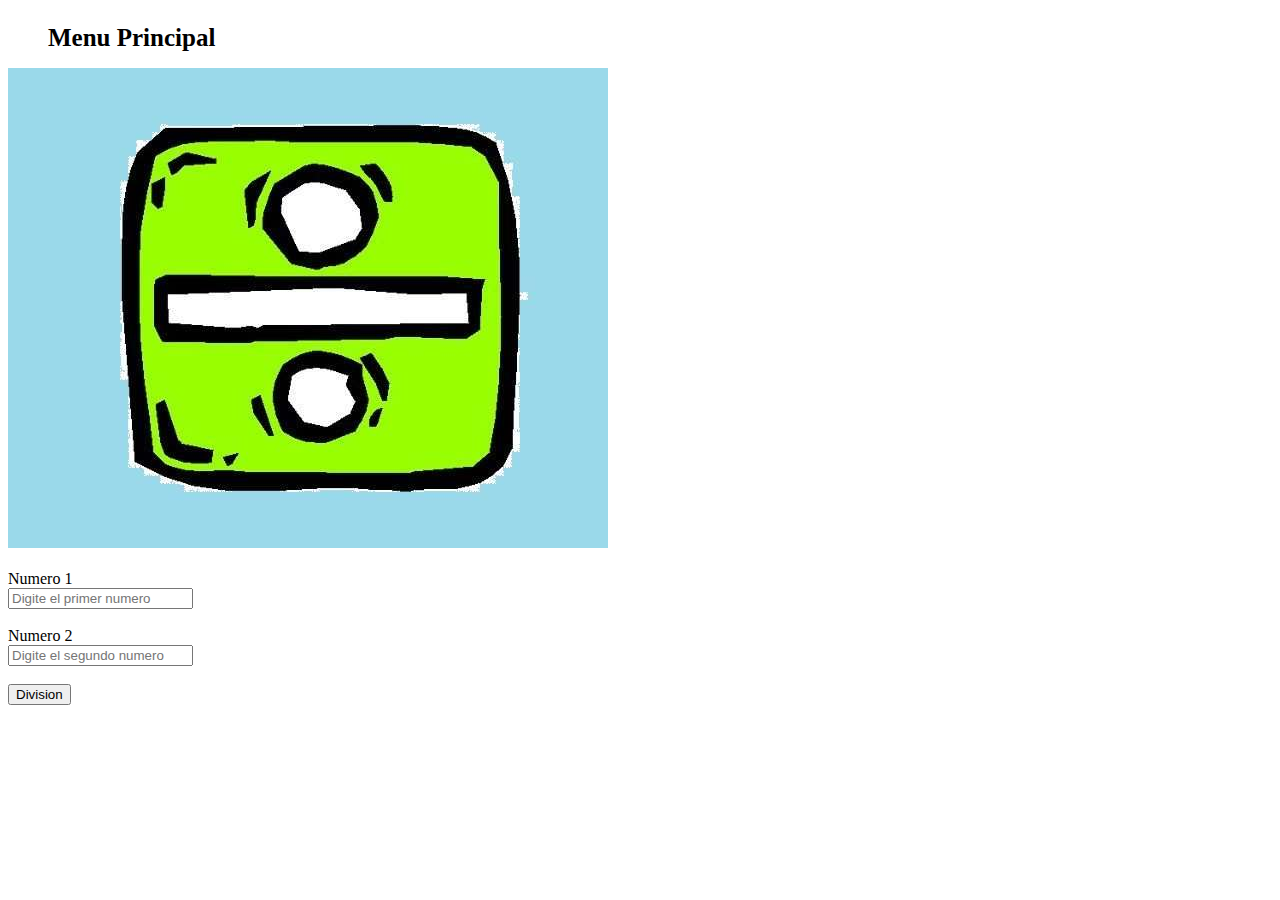
<file: Calculadora/Vistas/division.html>
<link href="https://cdn.jsdelivr.net/npm/bootstrap@5.0.2/dist/css/bootstrap.min.css" rel="stylesheet" integrity="sha384-EVSTQN3/azprG1Anm3QDgpJLIm9Nao0Yz1ztcQTwFspd3yD65VohhpuuCOmLASjC" crossorigin="anonymous">
<!DOCTYPE html>
<html lang="en">
<head>
    <meta charset="UTF-8">
    <meta http-equiv="X-UA-Compatible" content="IE=edge">
    <meta name="viewport" content="width=device-width, initial-scale=1.0">
    <link rel="stylesheet" href="../estilos/estilo.css">
    <title>Division</title>
</head>
<body>
    <ul>
        <li><a href="../index.html">Menu Principal</a></li>
    </ul>
        <div class="card" style="width: 18rem;">
            <img src="../img/division.jpg" class="card-img-top" alt="...">
            <div class="card-body">
              <h5 class="card-title"></h5>
              <form method="POST" action="../Consultas/Division.php">
                <label>Numero 1</label><br>
                <input type="" name="numero1" required placeholder="Digite el primer numero"><br>
                <br>
                <label>Numero 2</label><br>
                <input type="" name="numero2" required placeholder="Digite el segundo numero"><br>
                <br>
                <input type="submit" value="Division">
              <p class="card-text">
    </form>
</body>
</html>
</file>
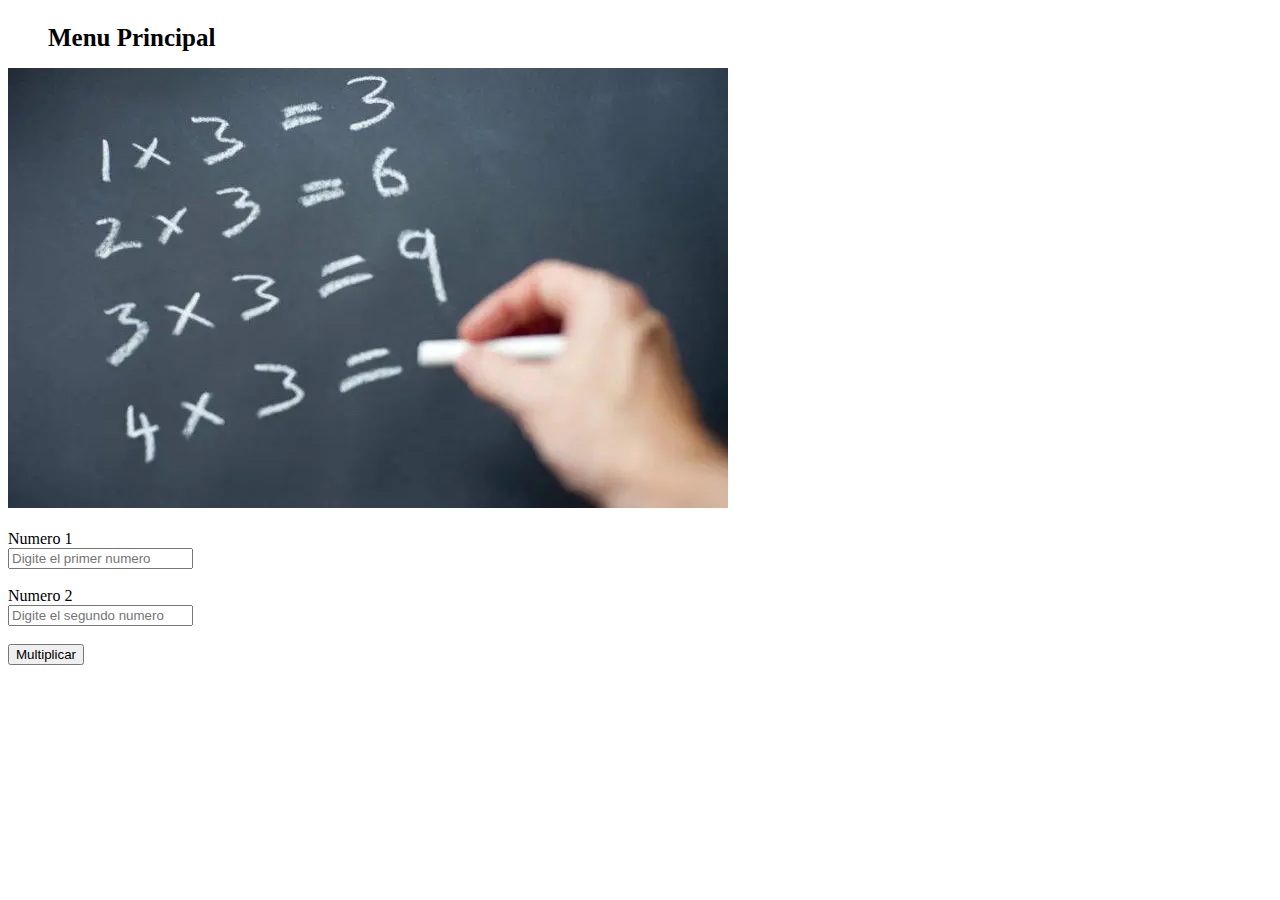
<file: Calculadora/Vistas/multiplicacion.html>
<link href="https://cdn.jsdelivr.net/npm/bootstrap@5.0.2/dist/css/bootstrap.min.css" rel="stylesheet" integrity="sha384-EVSTQN3/azprG1Anm3QDgpJLIm9Nao0Yz1ztcQTwFspd3yD65VohhpuuCOmLASjC" crossorigin="anonymous">
<!DOCTYPE html>
<html lang="en">
<head>
    <meta charset="UTF-8">
    <meta http-equiv="X-UA-Compatible" content="IE=edge">
    <meta name="viewport" content="width=device-width, initial-scale=1.0">
    <link rel="stylesheet" href="../estilos/estilo.css">
    <title>Multiplicacion</title>
</head>
<body>
    <ul>
        <li><a href="../index.html">Menu Principal</a></li>
    </ul>



        <div class="card" style="width: 18rem;">
            <img src="../img/multiplicacion.jpg" class="card-img-top" alt="...">
            <div class="card-body">
              <h5 class="card-title"></h5>
              <form method="POST" action="../Consultas/Multiplicacion.php">
                <label>Numero 1</label><br>
                <input type="" name="numero1" required placeholder="Digite el primer numero"><br>
                <br>
                <label>Numero 2</label><br>
                <input type="" name="numero2" required placeholder="Digite el segundo numero"><br>
                <br>
                <input type="submit" value="Multiplicar">
              <p class="card-text">
    </form>
</body>
</html>
</file>
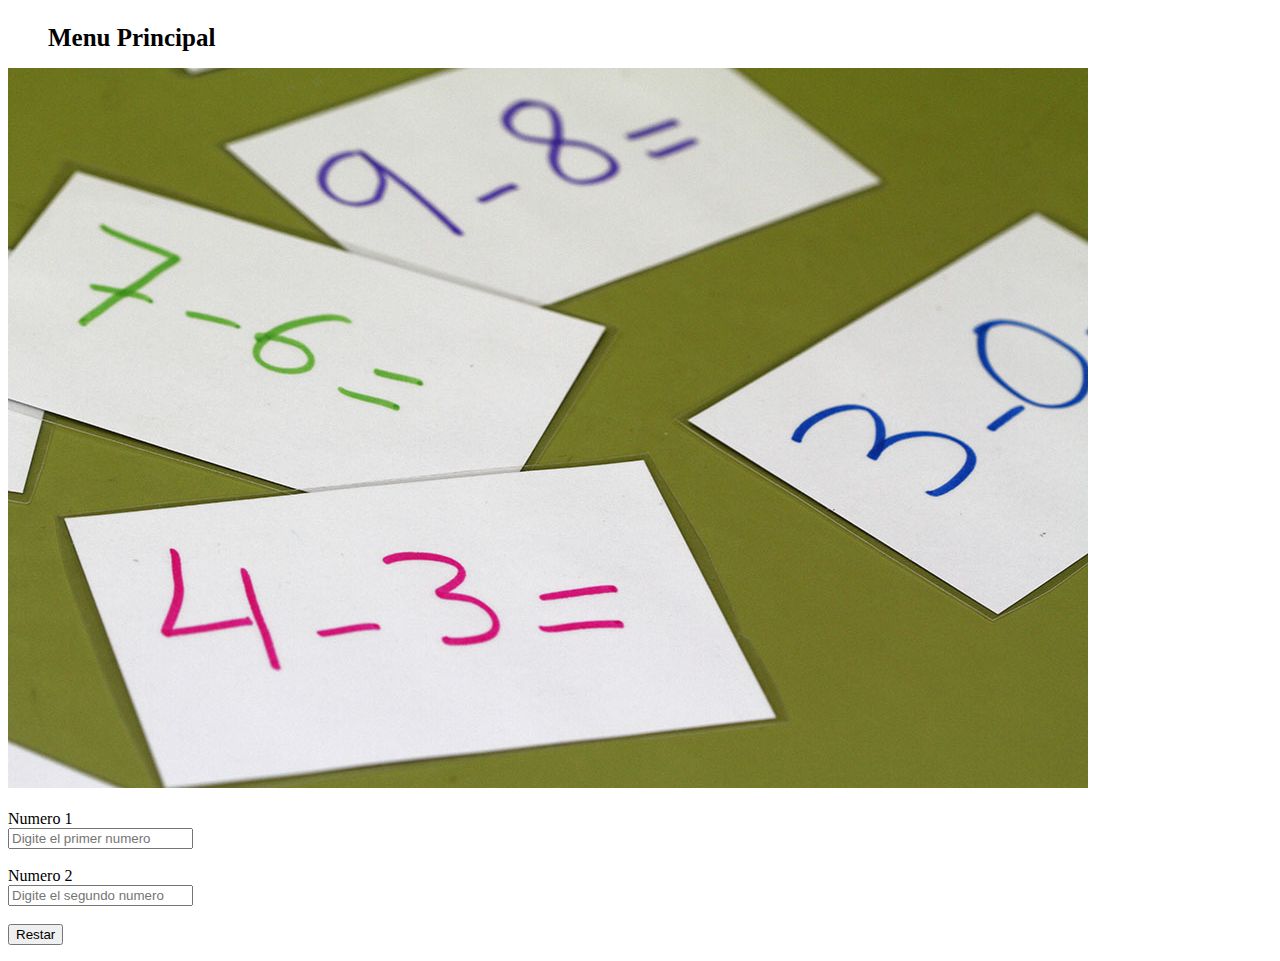
<file: Calculadora/Vistas/resta.html>
<link href="https://cdn.jsdelivr.net/npm/bootstrap@5.0.2/dist/css/bootstrap.min.css" rel="stylesheet" integrity="sha384-EVSTQN3/azprG1Anm3QDgpJLIm9Nao0Yz1ztcQTwFspd3yD65VohhpuuCOmLASjC" crossorigin="anonymous">
<!DOCTYPE html>
<html lang="en">
<head>
    <meta charset="UTF-8">
    <meta http-equiv="X-UA-Compatible" content="IE=edge">
    <meta name="viewport" content="width=device-width, initial-scale=1.0">
    <link rel="stylesheet" href="../estilos/estilo.css">
    <title>Resta</title>
</head>
<body>
    <ul>
        <li><a href="../index.html">Menu Principal</a></li>
    </ul>



        <div class="card" style="width: 18rem;">
            <img src="../img/resta.jpg" class="card-img-top" alt="...">
            <div class="card-body">
              <h5 class="card-title"></h5>
              <form method="POST" action="../Consultas/Resta.php">
                <label>Numero 1</label><br>
                <input type="" name="numero1" required placeholder="Digite el primer numero"><br>
                <br>
                <label>Numero 2</label><br>
                <input type="" name="numero2" required placeholder="Digite el segundo numero"><br>
                <br>
                <input type="submit" value="Restar">
              <p class="card-text">
    </form>
</body>
</html>
</file>
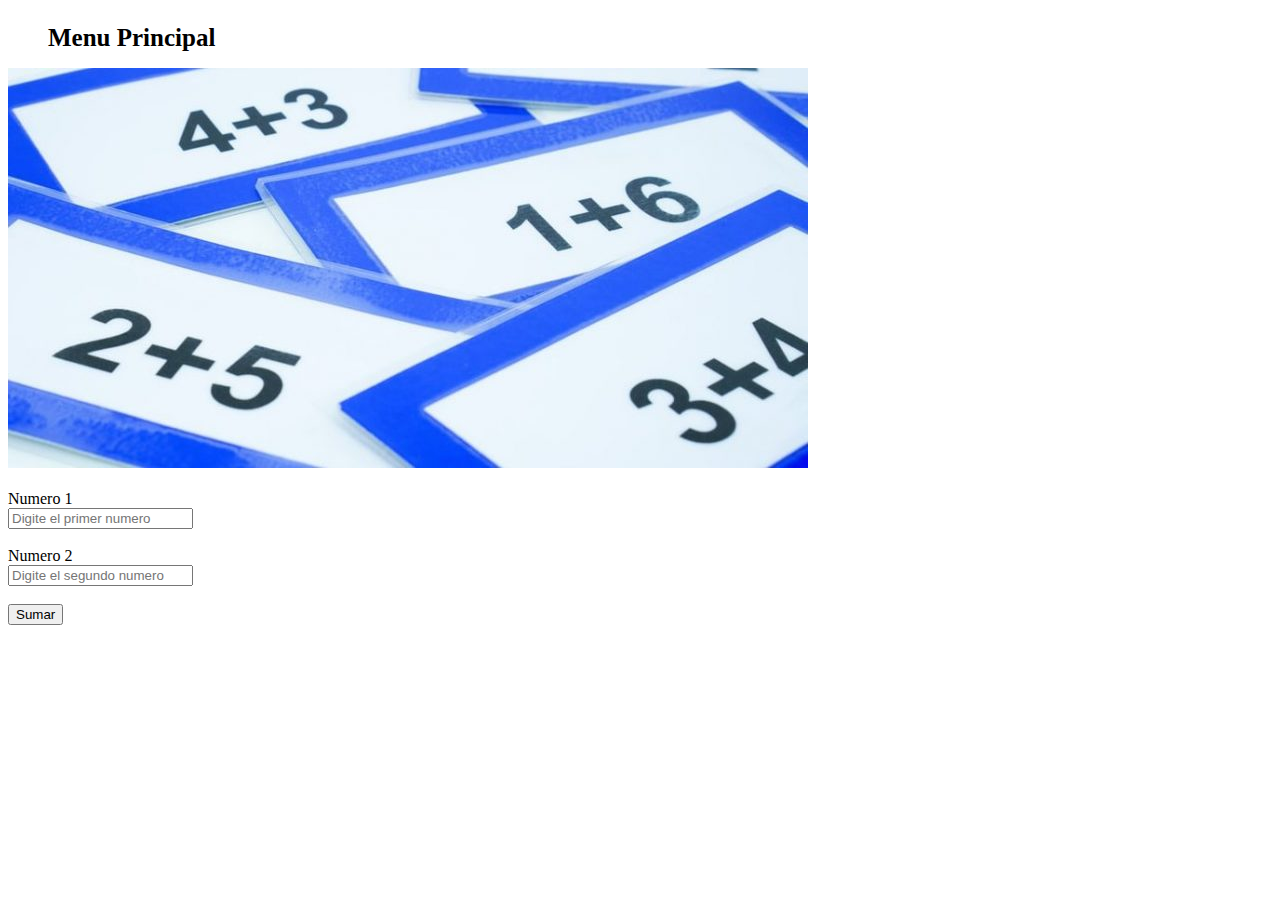
<file: Calculadora/Vistas/suma.html>
<link href="https://cdn.jsdelivr.net/npm/bootstrap@5.0.2/dist/css/bootstrap.min.css" rel="stylesheet" integrity="sha384-EVSTQN3/azprG1Anm3QDgpJLIm9Nao0Yz1ztcQTwFspd3yD65VohhpuuCOmLASjC" crossorigin="anonymous">
<!DOCTYPE html>
<html lang="en">
<head>
    <meta charset="UTF-8">
    <meta http-equiv="X-UA-Compatible" content="IE=edge">
    <meta name="viewport" content="width=device-width, initial-scale=1.0">
    <link rel="stylesheet" href="../estilos/estilo.css">
    <title>Suma</title>
</head>
<body>
    <ul>
        <li><a href="../index.html">Menu Principal</a></li>
    </ul>



        <div class="card" style="width: 18rem;">
            <img src="../img/suma.jpg" class="card-img-top" alt="...">
            <div class="card-body">
              <h5 class="card-title"></h5>
              <form method="POST" action="../Consultas/Suma.php">
                <label>Numero 1</label><br>
                <input type="" name="numero1" required placeholder="Digite el primer numero"><br>
                <br>
                <label>Numero 2</label><br>
                <input type="" name="numero2" required placeholder="Digite el segundo numero"><br>
                <br>
                <input type="submit" value="Sumar">
              <p class="card-text">
    </form>
</body>
</html>
</file>
<file: Calculadora/estilos/estilo.css>
a{
    text-decoration: none;
    color:black;
    font-weight: bold;
    font-family:'Times New Roman', Times, serif;
    font-size: 25px;
}
a:hover{
    color: blueviolet;
   
}
ul,li{
    list-style: none;
    display:inline-table;
}
</file>
